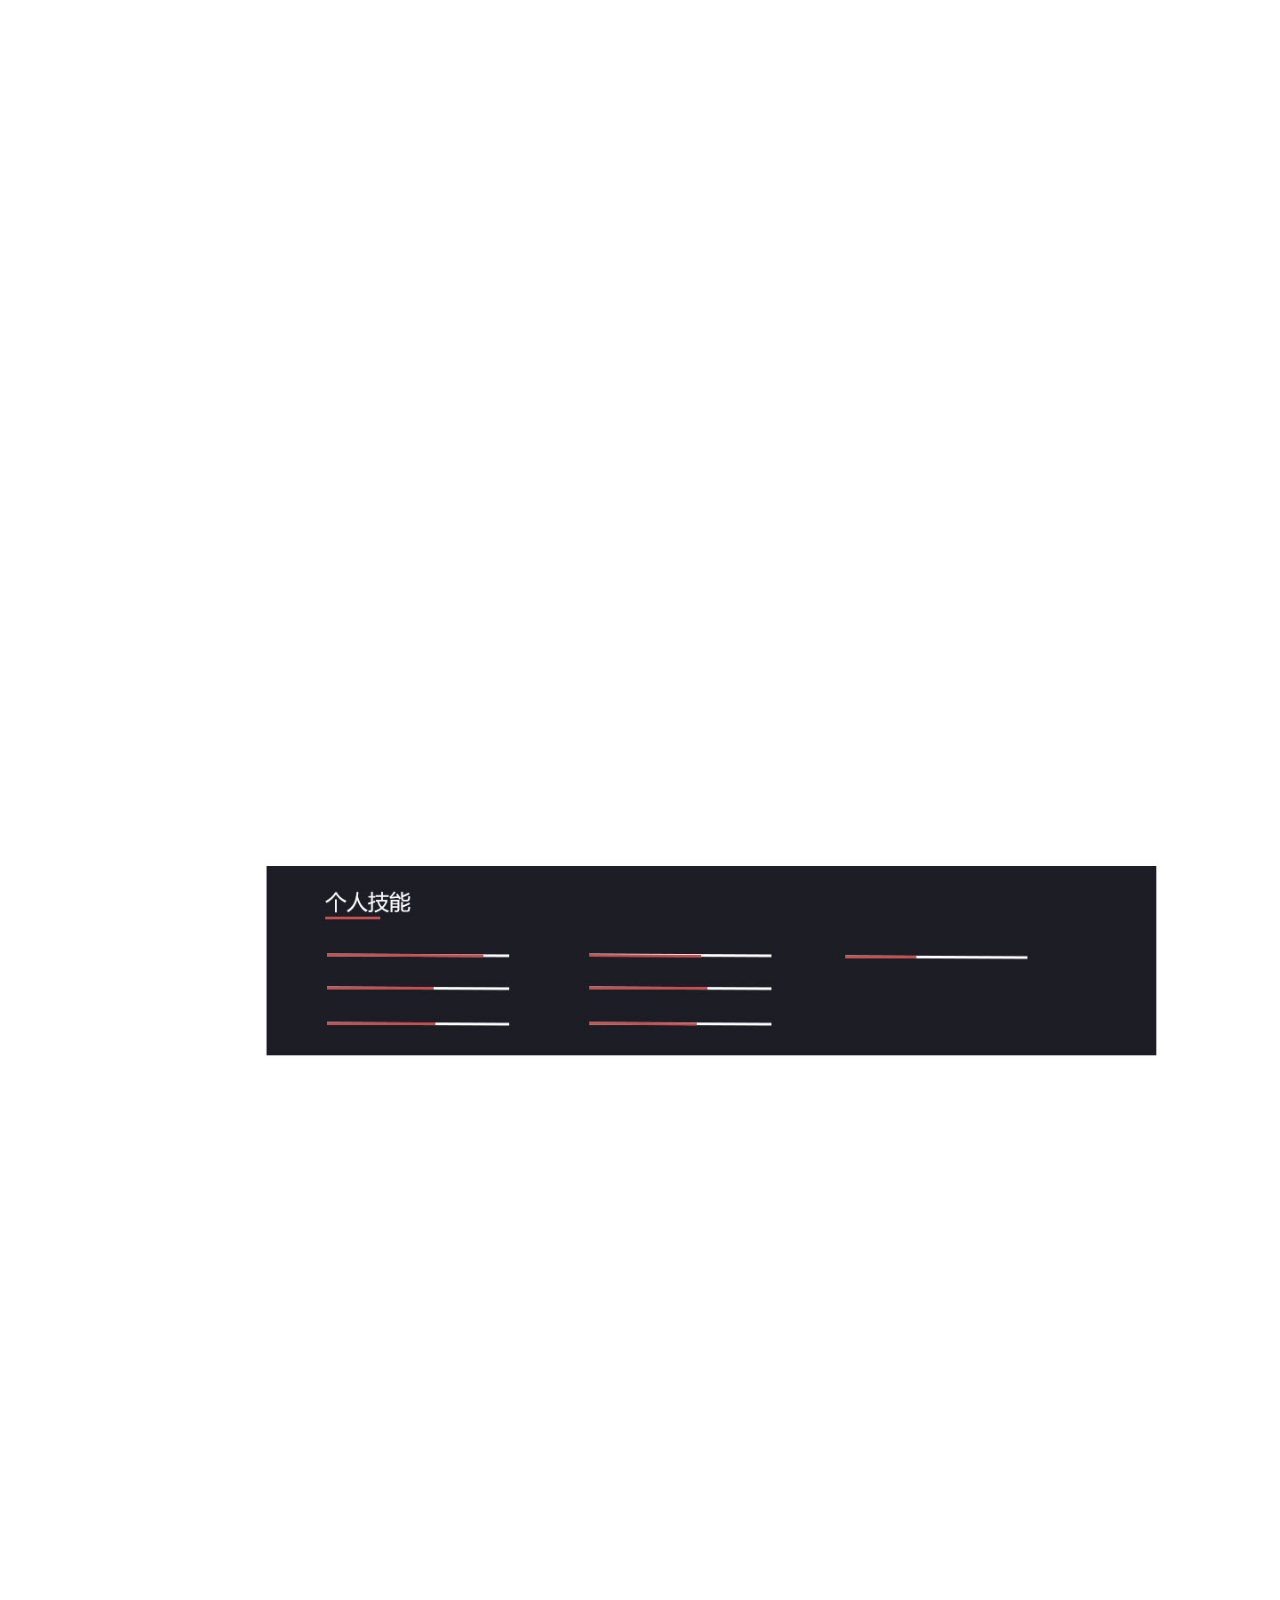
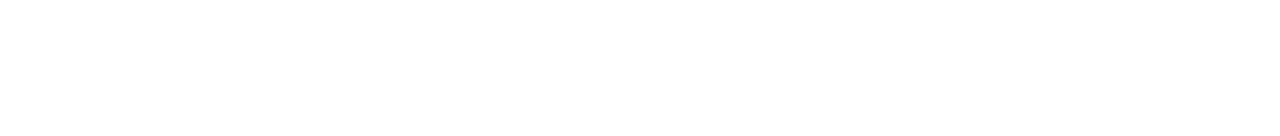
<file: 无标题-5.html>
<!DOCTYPE html>
<html class="nojs html css_verticalspacer" lang="zh-CN">
 <head>

  <meta http-equiv="Content-type" content="text/html;charset=UTF-8"/>
  <meta name="generator" content="2018.1.0.386"/>
  <meta name="viewport" content="width=device-width, initial-scale=1.0"/>
  
  <script type="text/javascript">
   // Update the 'nojs'/'js' class on the html node
document.documentElement.className = document.documentElement.className.replace(/\bnojs\b/g, 'js');

// Check that all required assets are uploaded and up-to-date
if(typeof Muse == "undefined") window.Muse = {}; window.Muse.assets = {"required":["museutils.js", "museconfig.js", "jquery.watch.js", "require.js", "___-5.css"], "outOfDate":[]};
</script>
  
  <title>无标题 5</title>
  <!-- CSS -->
  <link rel="stylesheet" type="text/css" href="css/site_global.css?crc=444006867"/>
  <link rel="stylesheet" type="text/css" href="css/___-5.css?crc=3786277509" id="pagesheet"/>
   </head>
 <body>

  <div class="clearfix borderbox" id="page"><!-- column -->
   <div class="position_content" id="page_position_content">
    <div class="clip_frame colelem" id="u379"><!-- image -->
     <img class="block" id="u379_img" src="images/%e7%94%bb%e6%9d%bf%2013.jpg?crc=479402241" alt="" data-heightwidthratio="1.2694444444444444" data-image-width="1440" data-image-height="1828"/>
    </div>
    <div class="verticalspacer" data-offset-top="1877" data-content-above-spacer="1877" data-content-below-spacer="62" data-sizePolicy="fixed" data-pintopage="page_fixedLeft"></div>
   </div>
  </div>
  <!-- Other scripts -->
  <script type="text/javascript">
   // Decide whether to suppress missing file error or not based on preference setting
var suppressMissingFileError = false
</script>
  <script type="text/javascript">
   window.Muse.assets.check=function(c){if(!window.Muse.assets.checked){window.Muse.assets.checked=!0;var b={},d=function(a,b){if(window.getComputedStyle){var c=window.getComputedStyle(a,null);return c&&c.getPropertyValue(b)||c&&c[b]||""}if(document.documentElement.currentStyle)return(c=a.currentStyle)&&c[b]||a.style&&a.style[b]||"";return""},a=function(a){if(a.match(/^rgb/))return a=a.replace(/\s+/g,"").match(/([\d\,]+)/gi)[0].split(","),(parseInt(a[0])<<16)+(parseInt(a[1])<<8)+parseInt(a[2]);if(a.match(/^\#/))return parseInt(a.substr(1),
16);return 0},f=function(f){for(var g=document.getElementsByTagName("link"),j=0;j<g.length;j++)if("text/css"==g[j].type){var l=(g[j].href||"").match(/\/?css\/([\w\-]+\.css)\?crc=(\d+)/);if(!l||!l[1]||!l[2])break;b[l[1]]=l[2]}g=document.createElement("div");g.className="version";g.style.cssText="display:none; width:1px; height:1px;";document.getElementsByTagName("body")[0].appendChild(g);for(j=0;j<Muse.assets.required.length;){var l=Muse.assets.required[j],k=l.match(/([\w\-\.]+)\.(\w+)$/),i=k&&k[1]?
k[1]:null,k=k&&k[2]?k[2]:null;switch(k.toLowerCase()){case "css":i=i.replace(/\W/gi,"_").replace(/^([^a-z])/gi,"_$1");g.className+=" "+i;i=a(d(g,"color"));k=a(d(g,"backgroundColor"));i!=0||k!=0?(Muse.assets.required.splice(j,1),"undefined"!=typeof b[l]&&(i!=b[l]>>>24||k!=(b[l]&16777215))&&Muse.assets.outOfDate.push(l)):j++;g.className="version";break;case "js":j++;break;default:throw Error("Unsupported file type: "+k);}}c?c().jquery!="1.8.3"&&Muse.assets.outOfDate.push("jquery-1.8.3.min.js"):Muse.assets.required.push("jquery-1.8.3.min.js");
g.parentNode.removeChild(g);if(Muse.assets.outOfDate.length||Muse.assets.required.length)g="服务器上的某些文件可能缺失或不正确。请在清除浏览器高速缓存后重试。如果问题仍然存在，请联系网站作者。",f&&Muse.assets.outOfDate.length&&(g+="\nOut of date: "+Muse.assets.outOfDate.join(",")),f&&Muse.assets.required.length&&(g+="\nMissing: "+Muse.assets.required.join(",")),suppressMissingFileError?(g+="\nUse SuppressMissingFileError key in AppPrefs.xml to show missing file error pop up.",console.log(g)):alert(g)};location&&location.search&&location.search.match&&location.search.match(/muse_debug/gi)?
setTimeout(function(){f(!0)},5E3):f()}};
var muse_init=function(){require.config({baseUrl:""});require(["jquery","museutils","whatinput","jquery.watch"],function(c){var $ = c;$(document).ready(function(){try{
window.Muse.assets.check($);/* body */
Muse.Utils.transformMarkupToFixBrowserProblemsPreInit();/* body */
Muse.Utils.prepHyperlinks(true);/* body */
Muse.Utils.makeButtonsVisibleAfterSettingMinWidth();/* body */
Muse.Utils.fullPage('#page');/* 100% height page */
Muse.Utils.showWidgetsWhenReady();/* body */
Muse.Utils.transformMarkupToFixBrowserProblems();/* body */
}catch(b){if(b&&"function"==typeof b.notify?b.notify():Muse.Assert.fail("Error calling selector function: "+b),false)throw b;}})})};

</script>
  <!-- RequireJS script -->
  <script src="scripts/require.js?crc=7928878" type="text/javascript" async data-main="scripts/museconfig.js?crc=310584261" onload="if (requirejs) requirejs.onError = function(requireType, requireModule) { if (requireType && requireType.toString && requireType.toString().indexOf && 0 <= requireType.toString().indexOf('#scripterror')) window.Muse.assets.check(); }" onerror="window.Muse.assets.check();"></script>
   </body>
</html>
</file>
<file: css/site_global.css>
html{min-height:100%;min-width:100%;-ms-text-size-adjust:none;}body,div,dl,dt,dd,ul,ol,li,nav,h1,h2,h3,h4,h5,h6,pre,code,form,fieldset,legend,input,button,textarea,p,blockquote,th,td,a{margin:0px;padding:0px;border-width:0px;border-style:solid;border-color:transparent;-webkit-transform-origin:left top;-ms-transform-origin:left top;-o-transform-origin:left top;transform-origin:left top;background-repeat:no-repeat;}button.submit-btn{-moz-box-sizing:content-box;-webkit-box-sizing:content-box;box-sizing:content-box;}.transition{-webkit-transition-property:background-image,background-position,background-color,border-color,border-radius,color,font-size,font-style,font-weight,letter-spacing,line-height,text-align,box-shadow,text-shadow,opacity;transition-property:background-image,background-position,background-color,border-color,border-radius,color,font-size,font-style,font-weight,letter-spacing,line-height,text-align,box-shadow,text-shadow,opacity;}.transition *{-webkit-transition:inherit;transition:inherit;}table{border-collapse:collapse;border-spacing:0px;}fieldset,img{border:0px;border-style:solid;-webkit-transform-origin:left top;-ms-transform-origin:left top;-o-transform-origin:left top;transform-origin:left top;}address,caption,cite,code,dfn,em,strong,th,var,optgroup{font-style:inherit;font-weight:inherit;}del,ins{text-decoration:none;}li{list-style:none;}caption,th{text-align:left;}h1,h2,h3,h4,h5,h6{font-size:100%;font-weight:inherit;}input,button,textarea,select,optgroup,option{font-family:inherit;font-size:inherit;font-style:inherit;font-weight:inherit;}.form-grp input,.form-grp textarea{-webkit-appearance:none;-webkit-border-radius:0;}body{font-family:Arial, Helvetica Neue, Helvetica, sans-serif;text-align:left;font-size:14px;line-height:17px;word-wrap:break-word;text-rendering:optimizeLegibility;-moz-font-feature-settings:'liga';-ms-font-feature-settings:'liga';-webkit-font-feature-settings:'liga';font-feature-settings:'liga';}a:link{color:#0000FF;text-decoration:underline;}a:visited{color:#800080;text-decoration:underline;}a:hover{color:#0000FF;text-decoration:underline;}a:active{color:#EE0000;text-decoration:underline;}a.nontext{color:black;text-decoration:none;font-style:normal;font-weight:normal;}.normal_text{color:#000000;direction:ltr;font-family:Arial, Helvetica Neue, Helvetica, sans-serif;font-size:14px;font-style:normal;font-weight:normal;letter-spacing:0px;line-height:17px;text-align:left;text-decoration:none;text-indent:0px;text-transform:none;vertical-align:0px;padding:0px;}.list0 li:before{position:absolute;right:100%;letter-spacing:0px;text-decoration:none;font-weight:normal;font-style:normal;}.rtl-list li:before{right:auto;left:100%;}.nls-None > li:before,.nls-None .list3 > li:before,.nls-None .list6 > li:before{margin-right:6px;content:'•';}.nls-None .list1 > li:before,.nls-None .list4 > li:before,.nls-None .list7 > li:before{margin-right:6px;content:'○';}.nls-None,.nls-None .list1,.nls-None .list2,.nls-None .list3,.nls-None .list4,.nls-None .list5,.nls-None .list6,.nls-None .list7,.nls-None .list8{padding-left:34px;}.nls-None.rtl-list,.nls-None .list1.rtl-list,.nls-None .list2.rtl-list,.nls-None .list3.rtl-list,.nls-None .list4.rtl-list,.nls-None .list5.rtl-list,.nls-None .list6.rtl-list,.nls-None .list7.rtl-list,.nls-None .list8.rtl-list{padding-left:0px;padding-right:34px;}.nls-None .list2 > li:before,.nls-None .list5 > li:before,.nls-None .list8 > li:before{margin-right:6px;content:'-';}.nls-None.rtl-list > li:before,.nls-None .list1.rtl-list > li:before,.nls-None .list2.rtl-list > li:before,.nls-None .list3.rtl-list > li:before,.nls-None .list4.rtl-list > li:before,.nls-None .list5.rtl-list > li:before,.nls-None .list6.rtl-list > li:before,.nls-None .list7.rtl-list > li:before,.nls-None .list8.rtl-list > li:before{margin-right:0px;margin-left:6px;}.TabbedPanelsTab{white-space:nowrap;}.MenuBar .MenuBarView,.MenuBar .SubMenuView{display:block;list-style:none;}.MenuBar .SubMenu{display:none;position:absolute;}.NoWrap{white-space:nowrap;word-wrap:normal;}.rootelem{margin-left:auto;margin-right:auto;}.colelem{display:inline;float:left;clear:both;}.clearfix:after{content:"\0020";visibility:hidden;display:block;height:0px;clear:both;}*:first-child+html .clearfix{zoom:1;}.clip_frame{overflow:hidden;}.popup_anchor{position:relative;width:0px;height:0px;}.allow_click_through *{pointer-events:auto;}.popup_element{z-index:100000;}.svg{display:block;vertical-align:top;}span.wrap{content:'';clear:left;display:block;}span.actAsInlineDiv{display:inline-block;}.position_content,.excludeFromNormalFlow{float:left;}.preload_images{position:absolute;overflow:hidden;left:-9999px;top:-9999px;height:1px;width:1px;}.preload{height:1px;width:1px;}.animateStates{-webkit-transition:0.3s ease-in-out;-moz-transition:0.3s ease-in-out;-o-transition:0.3s ease-in-out;transition:0.3s ease-in-out;}[data-whatinput="mouse"] *:focus,[data-whatinput="touch"] *:focus,input:focus,textarea:focus{outline:none;}textarea{resize:none;overflow:auto;}.allow_click_through,.fld-prompt{pointer-events:none;}.wrapped-input{position:absolute;top:0px;left:0px;background:transparent;border:none;}.submit-btn{z-index:50000;cursor:pointer;}.anchor_item{width:22px;height:18px;}.MenuBar .SubMenuVisible,.MenuBarVertical .SubMenuVisible,.MenuBar .SubMenu .SubMenuVisible,.popup_element.Active,span.actAsPara,.actAsDiv,a.nonblock.nontext,img.block{display:block;}.widget_invisible,.js .invi,.js .mse_pre_init{visibility:hidden;}.ose_ei{visibility:hidden;z-index:0;}.no_vert_scroll{overflow-y:hidden;}.always_vert_scroll{overflow-y:scroll;}.always_horz_scroll{overflow-x:scroll;}.fullscreen{overflow:hidden;left:0px;top:0px;position:fixed;height:100%;width:100%;-moz-box-sizing:border-box;-webkit-box-sizing:border-box;-ms-box-sizing:border-box;box-sizing:border-box;}.fullwidth{position:absolute;}.borderbox{-moz-box-sizing:border-box;-webkit-box-sizing:border-box;-ms-box-sizing:border-box;box-sizing:border-box;}.scroll_wrapper{position:absolute;overflow:auto;left:0px;right:0px;top:0px;bottom:0px;padding-top:0px;padding-bottom:0px;margin-top:0px;margin-bottom:0px;}.browser_width > *{position:absolute;left:0px;right:0px;}.grpelem,.accordion_wrapper{display:inline;float:left;}.fld-checkbox input[type=checkbox],.fld-radiobutton input[type=radio]{position:absolute;overflow:hidden;clip:rect(0px, 0px, 0px, 0px);height:1px;width:1px;margin:-1px;padding:0px;border:0px;}.fld-checkbox input[type=checkbox] + label,.fld-radiobutton input[type=radio] + label{display:inline-block;background-repeat:no-repeat;cursor:pointer;float:left;width:100%;height:100%;}.pointer_cursor,.fld-recaptcha-mode,.fld-recaptcha-refresh,.fld-recaptcha-help{cursor:pointer;}p,h1,h2,h3,h4,h5,h6,ol,ul,span.actAsPara{max-height:1000000px;}.superscript{vertical-align:super;font-size:66%;line-height:0px;}.subscript{vertical-align:sub;font-size:66%;line-height:0px;}.horizontalSlideShow{-ms-touch-action:pan-y;touch-action:pan-y;}.verticalSlideShow{-ms-touch-action:pan-x;touch-action:pan-x;}.colelem100,.verticalspacer{clear:both;}.list0 li,.MenuBar .MenuItemContainer,.SlideShowContentPanel .fullscreen img,.css_verticalspacer .verticalspacer{position:relative;}.popup_element.Inactive,.js .disn,.js .an_invi,.hidden,.breakpoint{display:none;}#muse_css_mq{position:absolute;display:none;background-color:#FFFFFE;}.fluid_height_spacer{width:0.01px;}.muse_check_css{display:none;position:fixed;}@media screen and (-webkit-min-device-pixel-ratio:0){body{text-rendering:auto;}}
</file>
<file: css/___-5.css>
.version._____5{color:#0000E1;background-color:#AE0285;}#page{z-index:1;min-height:500px;background-image:none;border-width:0px;border-color:#000000;background-color:transparent;width:100%;max-width:1440px;margin-left:auto;margin-right:auto;}#page_position_content{padding-top:49px;padding-bottom:62px;width:100%;}#u379{z-index:2;background-color:transparent;position:relative;width:100%;margin-left:5.56%;}#u379_img{width:100%;}.css_verticalspacer .verticalspacer{height:calc(100vh - 1939px);}#muse_css_mq,.html{background-color:#FFFFFF;}body{position:relative;min-width:320px;}
</file>
